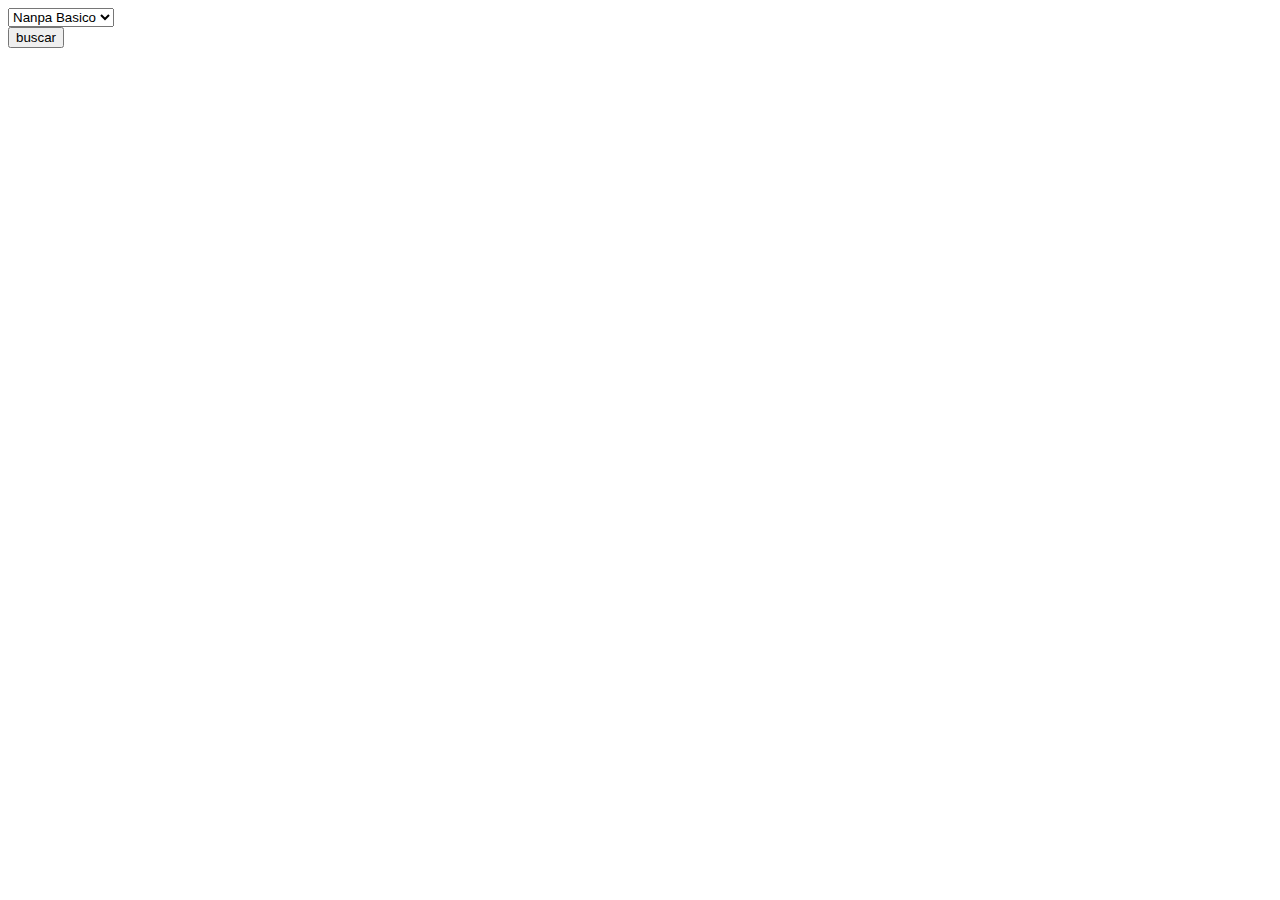
<file: index.html>
<!DOCTYPE html>
<html lang="en">
<head>
    <meta charset="UTF-8">
    <meta http-equiv="X-UA-Compatible" content="IE=edge">
    <meta name="viewport" content="width=device-width, initial-scale=1.0">
    <!-- CSS only -->
<link href="https://cdn.jsdelivr.net/npm/bootstrap@5.2.0/dist/css/bootstrap.min.css" rel="stylesheet" integrity="sha384-gH2yIJqKdNHPEq0n4Mqa/HGKIhSkIHeL5AyhkYV8i59U5AR6csBvApHHNl/vI1Bx" crossorigin="anonymous">
<link rel="stylesheet" href="./css.css">

    <title>Document</title>
</head>
<body>
    <div class="container my-5">
        <div class="row">
            <div class="col-12 col-md-8 my-5 ">
                <select id="artista" class="form-select" aria-label="Default select example">
                    <option value="1cUpGtXcSQsovNYEZOQgOG">Nanpa Basico</option>
                    <option value="00me4Ke1LsvMxt5kydlMyU">Cosculluela</option>
                    <option value="2LRoIwlKmHjgvigdNGBHNo">Feid</option>
                    <option value="0SmgVe3giVHaJjGmIz8xA4">Yoss Bones</option>
                    <option value="2hejA1Dkf8v8R0koF44FvW">Gera Mx</option>
                    <option value="1wGIhYkKWSq4yACtTkCkSX">Canserbero</option>
                    <option value="5Q2fyL2TcdUY9IqKTkGk5G">Barderos</option>
                    <option value="2IMZYfNi21MGqxopj9fWx8">Rels B</option>
                    <option value="1WMwuNKzEFtU6pPkdtryYS">Kendo Kaponi</option>
                    <option value="5">Three</option>
                  </select>
            </div>
            <div class="col-12 col-md-4 my-5">
                <button id="botonBuscar" class="btn btn-primary mx-auto d-block">buscar</button>
            </div>
        </div>
        <div class="row row-cols-1 row cols-md-5 shadow g-4" id="fila">
         <audio src=""></audio>   

        </div>
    </div>
    <script src="./src/helpers/datosPeticionGET.js" type="module"></script>
    <script src="./src/controllers/controladorIndex.js" type="module"></script>
   
   <!-- JavaScript Bundle with Popper -->
<script src="https://cdn.jsdelivr.net/npm/bootstrap@5.2.0/dist/js/bootstrap.bundle.min.js" integrity="sha384-A3rJD856KowSb7dwlZdYEkO39Gagi7vIsF0jrRAoQmDKKtQBHUuLZ9AsSv4jD4Xa" crossorigin="anonymous"></script>
</body>
</html>
</file>
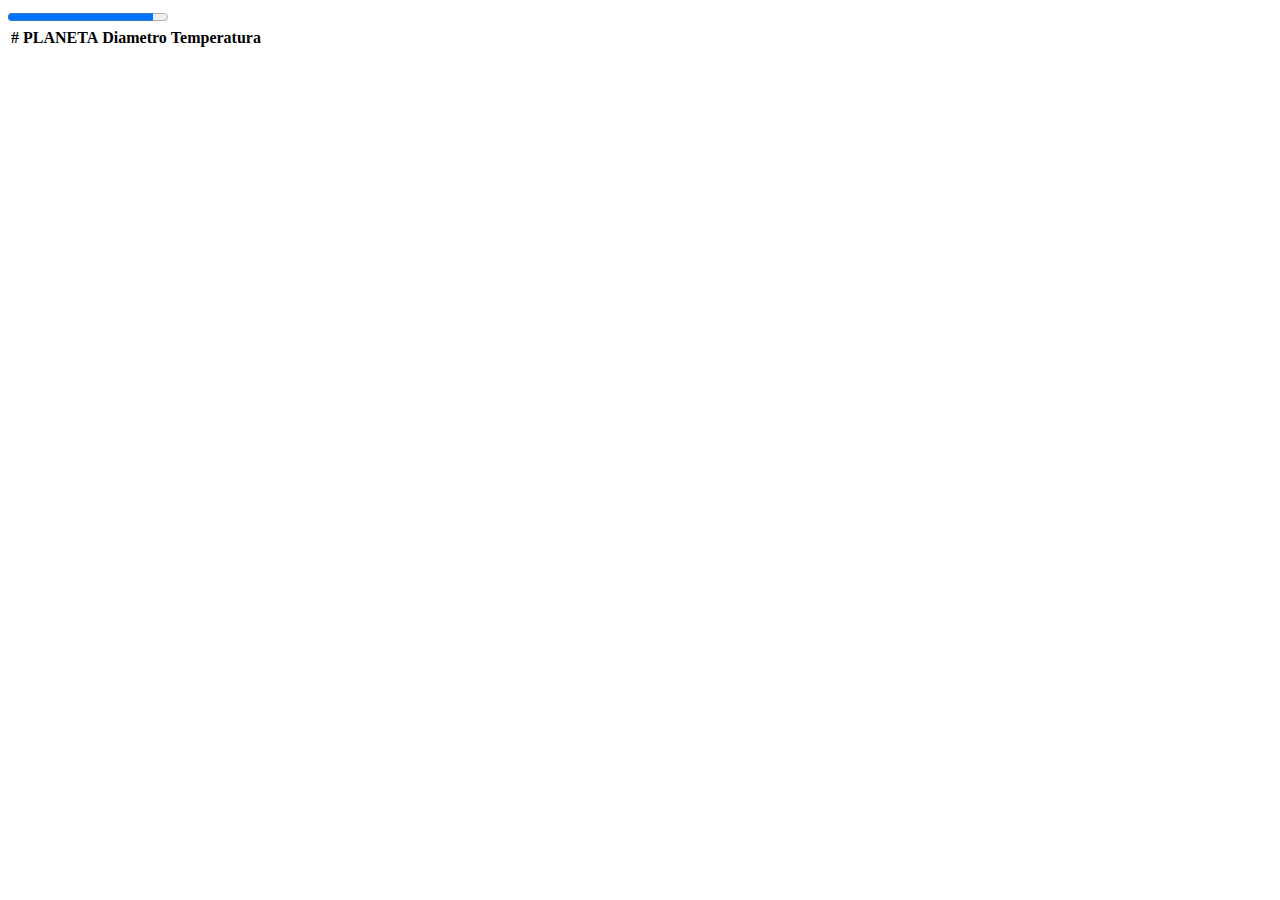
<file: starwats.html>
<!DOCTYPE html>
<html lang="en">
<head>
    <meta charset="UTF-8">
    <meta http-equiv="X-UA-Compatible" content="IE=edge">
    <meta name="viewport" content="width=device-width, initial-scale=1.0">
    <link href="https://cdn.jsdelivr.net/npm/bootstrap@5.2.0/dist/css/bootstrap.min.css" rel="stylesheet" integrity="sha384-gH2yIJqKdNHPEq0n4Mqa/HGKIhSkIHeL5AyhkYV8i59U5AR6csBvApHHNl/vI1Bx" crossorigin="anonymous">
    <title>Document</title>
</head>
<body>
   <div>
    <progress id="html5" max="100" value="91"></progress>
   </div>
    <table class="table">
        <thead>
          <tr class="text-center">
            <th scope="col">#</th>
            <th scope="col">PLANETA</th>
            <th scope="col">Diametro</th>
            <th scope="col">Temperatura</th>
          </tr>
        </thead>
        <tbody class="table-group-divider" id="tabla">
         
        </tbody>
      </table>
<script src="./src/services/STARWATS.JS" type="module"></script>    
<script src="https://cdn.jsdelivr.net/npm/bootstrap@5.2.0/dist/js/bootstrap.bundle.min.js" integrity="sha384-A3rJD856KowSb7dwlZdYEkO39Gagi7vIsF0jrRAoQmDKKtQBHUuLZ9AsSv4jD4Xa" crossorigin="anonymous"></script>
</body>
</html>
</file>
<file: css.css>
#barra{
    
    width: 150px;
    height: 15px;
    overflow:hidden;
    border:1px inset rgb(0, 0, 0);
    background-color:#D8D8D8;
    border-radius : 20px ;
    
   
}
</file>
